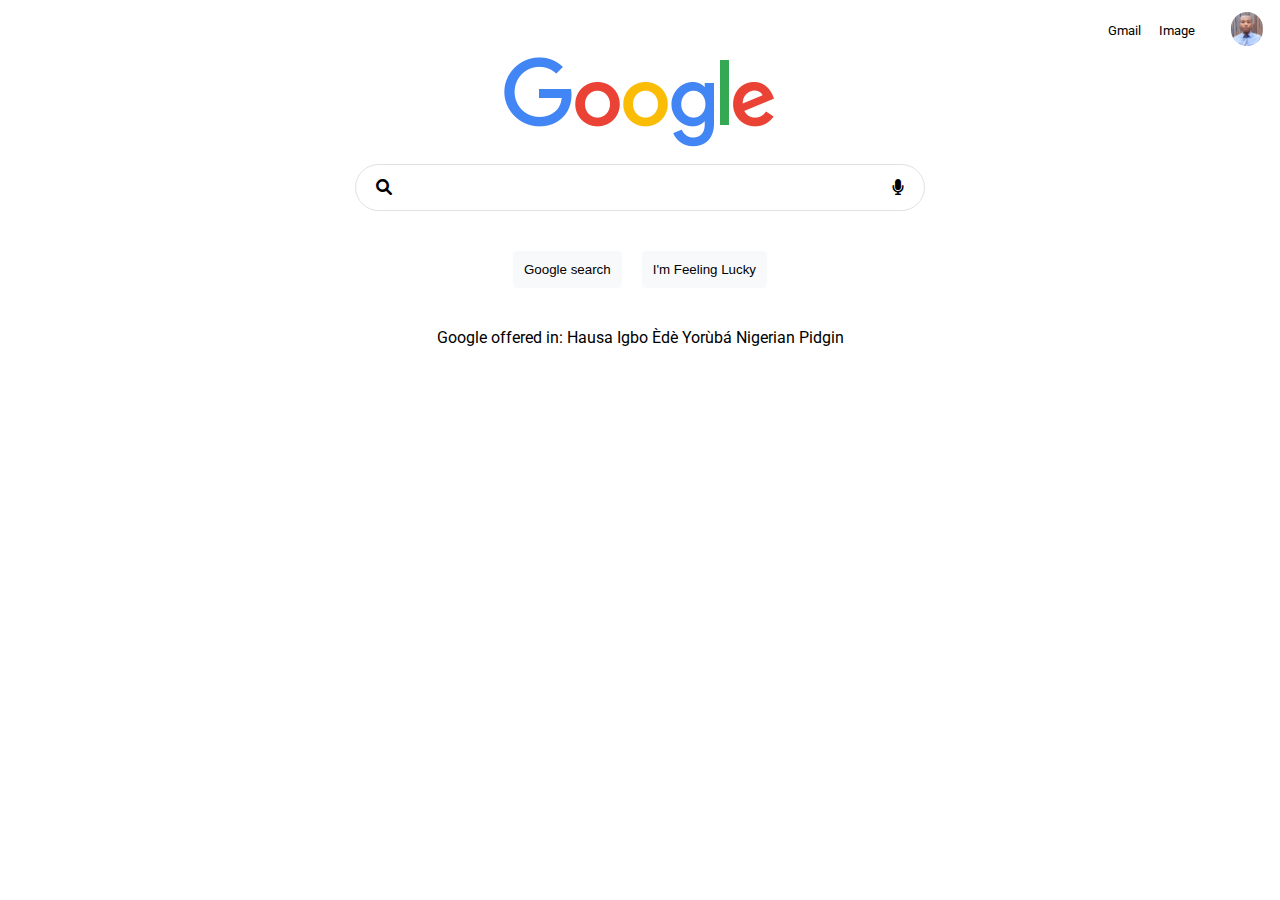
<file: index.html>
<!DOCTYPE html>
<!DOCTYPE html>
<html lang="en">
  <head>
    <meta charset="UTF-8" />
    <meta http-equiv="X-UA-Compatible" content="IE=edge" />
    <meta name="viewport" content="width=device-width, initial-scale=1.0" />
    <title>Google.com</title>
    <link rel="stylesheet" href="/styles/style.css" />

    <link rel="preconnect" href="https://fonts.googleapis.com" />
    <link rel="preconnect" href="https://fonts.gstatic.com" crossorigin />
    <link
      href="https://fonts.googleapis.com/css2?family=Roboto:wght@100;400;500&display=swap"
      rel="stylesheet"
    />

    <link
      rel="stylesheet"
      href="https://cdnjs.cloudflare.com/ajax/libs/font-awesome/6.0.0/css/all.min.css"
      integrity="sha512-9usAa10IRO0HhonpyAIVpjrylPvoDwiPUiKdWk5t3PyolY1cOd4DSE0Ga+ri4AuTroPR5aQvXU9xC6qOPnzFeg=="
      crossorigin="anonymous"
      referrerpolicy="no-referrer"
    />
  </head>
  <body>
    <div class="flex-container flex-end flex-item-center">
      <a class="nav-item" href="">Gmail</a>
      <a class="nav-item" href="">Image</a>
      <a class="nav-item" href=""
        ><svg class="gb_Se" focusable="false" viewBox="0 0 24 24">
          <path
            d="M6,8c1.1,0 2,-0.9 2,-2s-0.9,-2 -2,-2 -2,0.9 -2,2 0.9,2 2,2zM12,20c1.1,0 2,-0.9 2,-2s-0.9,-2 -2,-2 -2,0.9 -2,2 0.9,2 2,2zM6,20c1.1,0 2,-0.9 2,-2s-0.9,-2 -2,-2 -2,0.9 -2,2 0.9,2 2,2zM6,14c1.1,0 2,-0.9 2,-2s-0.9,-2 -2,-2 -2,0.9 -2,2 0.9,2 2,2zM12,14c1.1,0 2,-0.9 2,-2s-0.9,-2 -2,-2 -2,0.9 -2,2 0.9,2 2,2zM16,6c0,1.1 0.9,2 2,2s2,-0.9 2,-2 -0.9,-2 -2,-2 -2,0.9 -2,2zM12,8c1.1,0 2,-0.9 2,-2s-0.9,-2 -2,-2 -2,0.9 -2,2 0.9,2 2,2zM18,14c1.1,0 2,-0.9 2,-2s-0.9,-2 -2,-2 -2,0.9 -2,2 0.9,2 2,2zM18,20c1.1,0 2,-0.9 2,-2s-0.9,-2 -2,-2 -2,0.9 -2,2 0.9,2 2,2z"
          ></path>
        </svg>
      </a>

      <a class="nav-item" href=""
        ><img src="/images/user.jpeg" alt="" class="user-thumbnail"
      /></a>
    </div>

    <!-- logo  -->
    <div class="logo">
      <img src="/images/google_logo.png" alt="" />
    </div>

    <!-- search box -->

    <div
      class="search-container flex-container flex-item-center flex-between to-page-center"
    >
      <div><i class="fa fa-search"></i></div>
      <div><input class="search-input" type="text" /></div>
      <div><i class="fa-solid fa-microphone"></i></div>
    </div>

    <!-- buttons -->

    <div class="flex-container under-search-button to-page-center">
      <button>Google search</button>

      <button>I'm Feeling Lucky</button>
    </div>

    <!-- links -->
    <div class="under-link to-page-center">
      Google offered in:
        <a href="">Hausa Igbo</a> <a href="">Èdè Yorùbá</a>
        <a href="">Nigerian Pidgin</a>
    </div>
  </body>
</html>
</file>
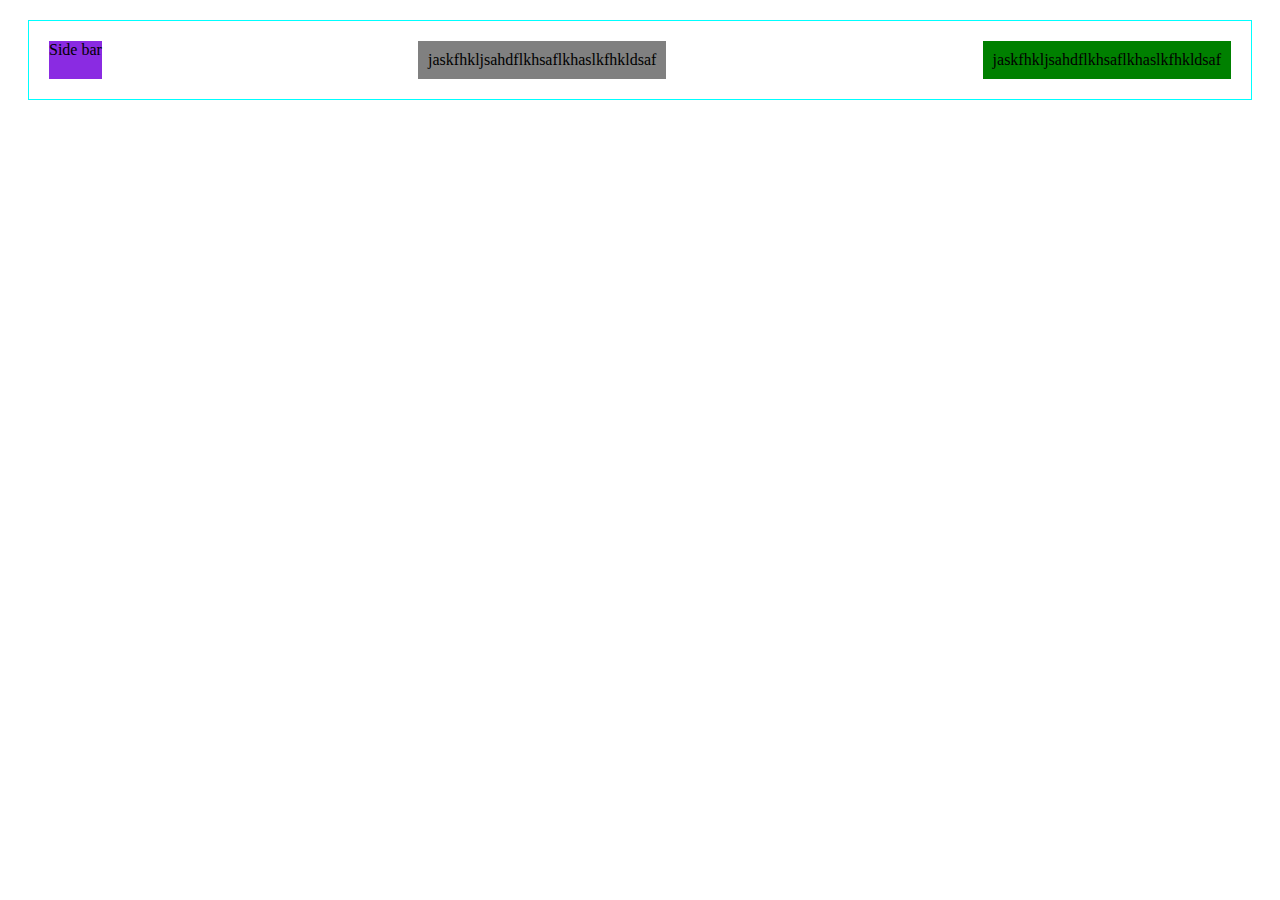
<file: flex-box.html>
<!DOCTYPE html>
<html lang="en">
  <head>
    <meta charset="UTF-8" />
    <meta http-equiv="X-UA-Compatible" content="IE=edge" />
    <meta name="viewport" content="width=device-width, initial-scale=1.0" />
    <title>Document</title>
  </head>
  <body>
    <div
      style="
        padding: 20px;
        margin: 20px;
        border: 1px;
        border-style: solid;
        border-color: aqua;
        display: flex;
        justify-content: space-between;
      "
    >
      <div style="background-color: blueviolet;">Side bar</div>
      <div
        style="
          background-color: gray;
          margin-left: 10px;
          padding: 10px;
        "
      >
        jaskfhkljsahdflkhsaflkhaslkfhkldsaf
      </div>


      <div
      style="
        background-color:green;
        margin-left: 10px;
        padding: 10px;
      "
    >
      jaskfhkljsahdflkhsaflkhaslkfhkldsaf
    </div>
    </div>
  </body>
</html>
</file>
<file: styles/style.css>
body {
  color: rgb(0, 0, 0);
  font-family: Roboto;
}

a{
    color: black;
    text-decoration: none;
}

button{
    background-color: #f8f9fa;
    border: 1px solid #f8f9fa;
    margin: 10px;
    padding: 10px;
    border-radius: 4px;
}


a:hover{
    color: blue;
    font-weight: bold;
}
.logo{
    height:92px;
    margin-top: 4px;
    text-align: center;
}
.flex-container {
  display: flex;
}

.flex-end{
    justify-content: end;
}

.flex-between{
    justify-content: space-between;
}

.flex-item-center{
    align-items: center;
}

.user-thumbnail{
    width: 32px;
    border-radius: 50px;

}

.nav-item{
    margin-left: 5px;
    margin-right: 5px;
    padding: 4px;
    font-size: 13px;
}


.search-container{
    border: 1px;
    border-style: solid;
    border-color: #dfe1e5;
    border-radius: 50px;
    margin-top: 15px; 
    padding: 10px;
    padding-left: 20px; 
    padding-right: 20px; 
    max-width: 528px; 
}

.to-page-center{
    margin-left: auto;
    margin-right: auto;
}
.search-input{
    width: 487px;
    padding: 5px;
    border: none;  
}

.search-container:hover, button:hover{
    box-shadow: 2px 2px 5px gray;
    transition: box-shadow 0.7s;
    cursor: pointer;
}

.under-search-button{
    margin-top: 30px;
    width: 528px;
    justify-content: center
}


.under-link{
    margin-top: 30px;
    width: 500px;
    text-align: center;
}
</file>
